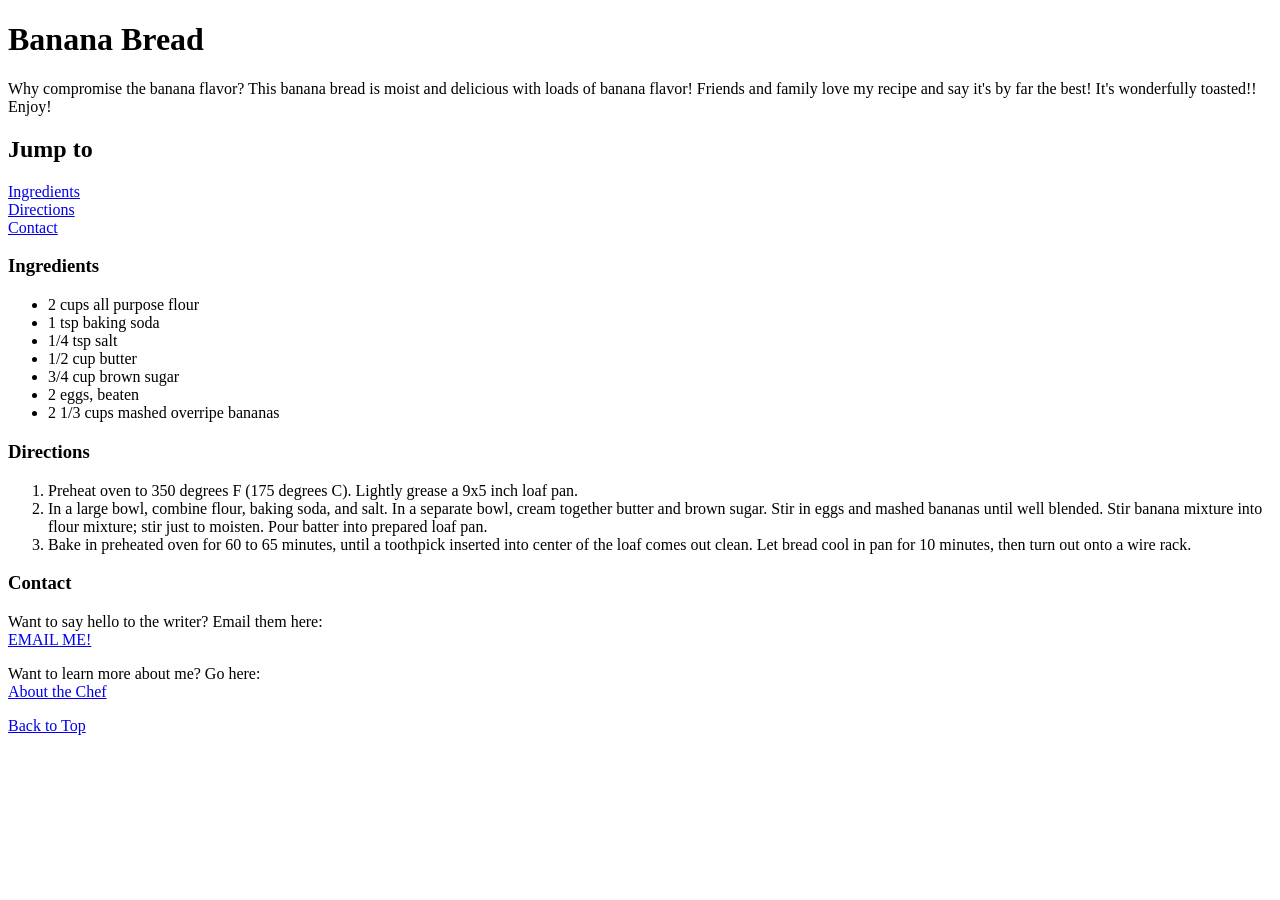
<file: index.html>
<!DOCTYPE html>
<html lang="en">
<head>
    <meta charset="UTF-8">
    <meta name="viewport" content="width=device-width, initial-scale=1.0">
    <title>Banana Bread</title>
</head>
<body>
<h1 id="Top">Banana Bread</h1>
 <p>Why compromise the banana flavor? This banana bread is moist and delicious with loads of banana flavor! Friends and family love my recipe and say it's by far the best! 
    It's wonderfully toasted!! Enjoy!</p>
 <h2>Jump to</h2>   
<a href="#Ingredients">Ingredients</a><br />
<a href="#Directions">Directions</a><br />
<a href="#Contact">Contact</a><br />

 <h3 id="Ingredients">Ingredients</h3>
    <ul>
        <li>2 cups all purpose flour</li>
        <li>1 tsp baking soda</li>
        <li>1/4 tsp salt</li>
        <li>1/2 cup butter</li>
        <li>3/4 cup brown sugar</li>
        <li>2 eggs, beaten</li>
        <li>2 1/3 cups mashed overripe bananas</li>
    </ul>
 <h3 id="Directions">Directions</h3>
 <ol>
        <li>Preheat oven to 350 degrees F (175 degrees C). Lightly grease a 9x5 inch loaf pan.</li>
        <li>In a large bowl, combine flour, baking soda, and salt. In a separate bowl, cream together butter and brown sugar. 
            Stir in eggs and mashed bananas until well blended. Stir banana mixture into flour mixture; stir just to moisten. 
            Pour batter into prepared loaf pan.</li>
        <li>Bake in preheated oven for 60 to 65 minutes, until a toothpick inserted into center of the loaf comes out clean. 
            Let bread cool in pan for 10 minutes, then turn out onto a wire rack.</li>
 </ol>
 <h3 id="Contact">Contact</h3>
 <p>Want to say hello to the writer? Email them here: <br > <a href="mailto:FillInName@mail.com">EMAIL ME!</a><br /></p>
 <p>Want to learn more about me? Go here: 
 <br > <a href="file:///c%3A/Users/lcapi/Desktop/School%20Nonsense/GDES-021A-70869%20Fall%202026/aboutMe.html" target="_blank">About the Chef</a><br /></p>
 
<a href="#Top">Back to Top</a><br />
</body>
</html>
</file>
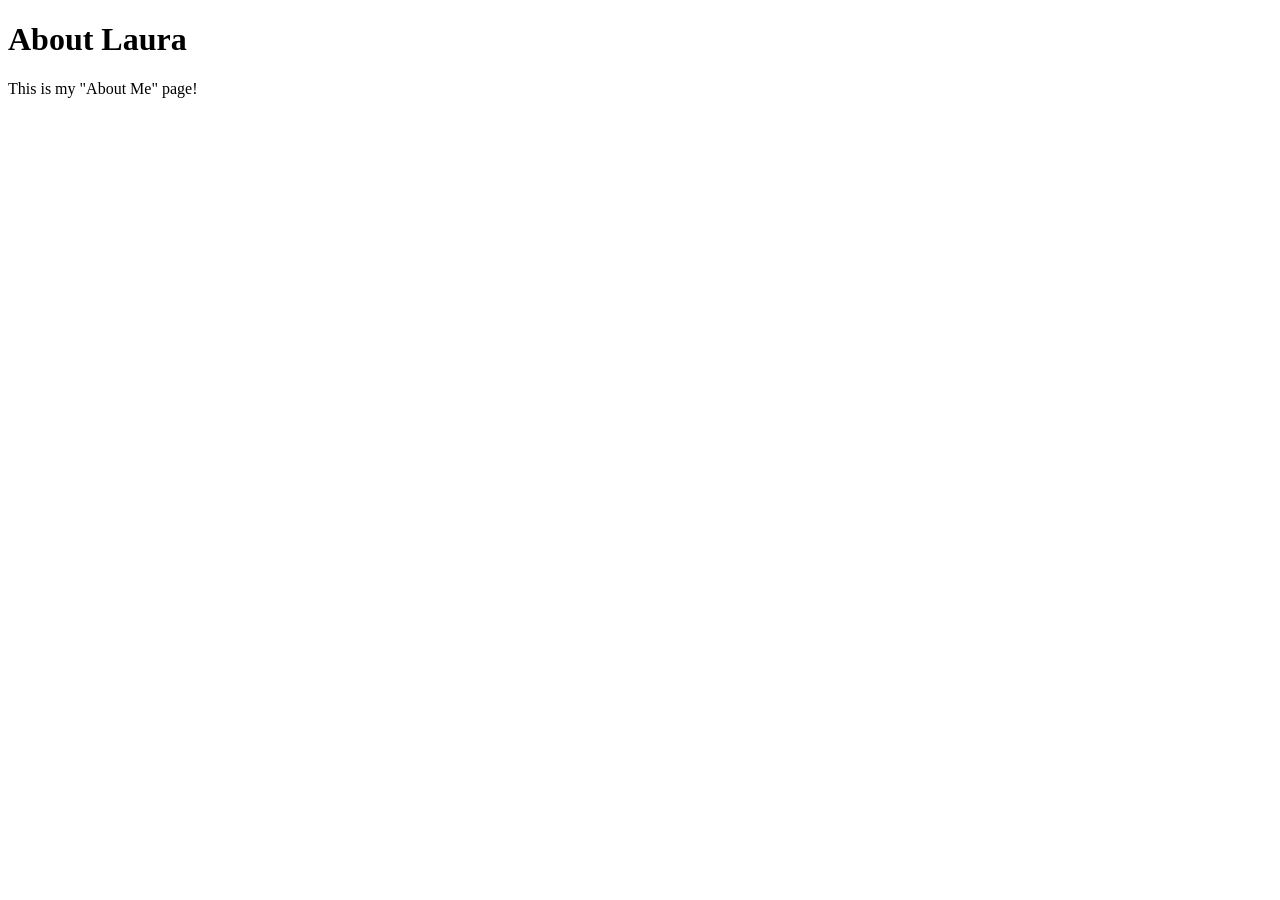
<file: aboutMe.html>
<!DOCTYPE html>
<html lang="en">
<head>
    <meta charset="UTF-8">
    <meta name="viewport" content="width=device-width, initial-scale=1.0">
    <title>About Me</title>
</head>
<h1>About Laura</h1>

<body>

<p>This is my "About Me" page!</p>

</body>
</html>
</file>
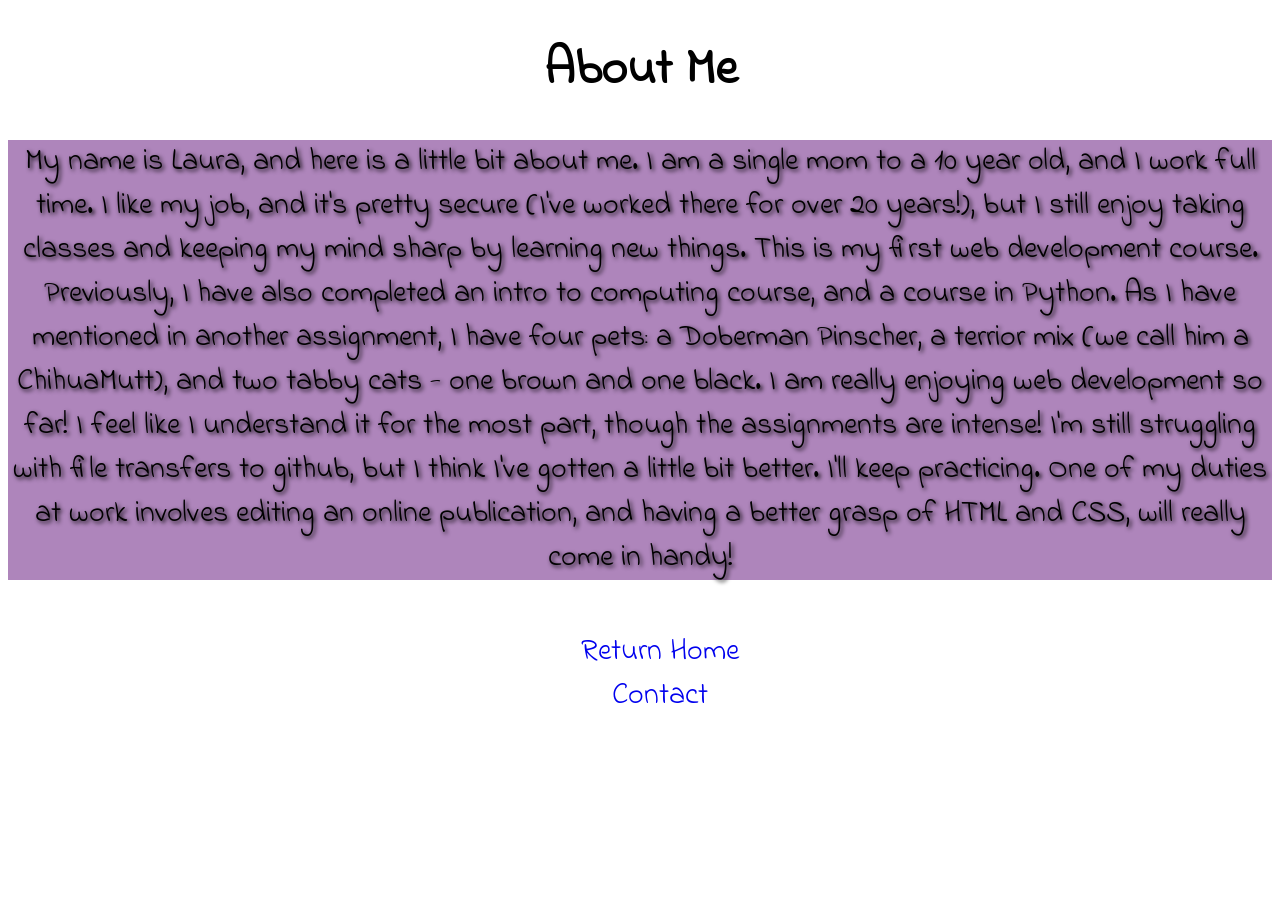
<file: aboutme_Lab+Assignment_Chpt 11+12.html>
<!DOCTYPE html>
<html lang="en">
<head>
    <meta charset="UTF-8">
    <meta name="viewport" content="width=device-width, initial-scale=1.0">
    <title>About Me</title>
    <link href="styles_lab_chapt 11+12.css" type="text/css" rel="stylesheet">
</head>
<body>
 <h1>About Me</h1>
 <p>My name is Laura, and here is a little bit about me. I am a single mom to a 10 year old, and I work full time. I like my job, and it's pretty secure
    (I've worked there for over 20 years!), but I still enjoy taking classes and keeping my mind sharp by learning new things. This is my first web development course.
    Previously, I have also completed an intro to computing course, and a course in Python. As I have mentioned in another assignment, I have four pets: 
    a Doberman Pinscher, a terrior mix (we call him a ChihuaMutt), and two tabby cats - one brown and one black. I am really enjoying web development so far!
    I feel like I understand it for the most part, though the assignments are intense! 
    I'm still struggling with file transfers to github, but I think I've gotten a little bit better. I'll keep practicing. 
    One of my duties at work involves editing an online publication, 
    and having a better grasp of HTML and CSS, will really come in handy! </p>  
<ul> 
    <li><a href="index_Lab+Assignment_Chpt 11+12.html">Return Home</a></li>
    <li><a href="contact_Lab+Assignment_Chpt 11+12.html">Contact</a></li>
</ul> 
</body>
</html>
</file>
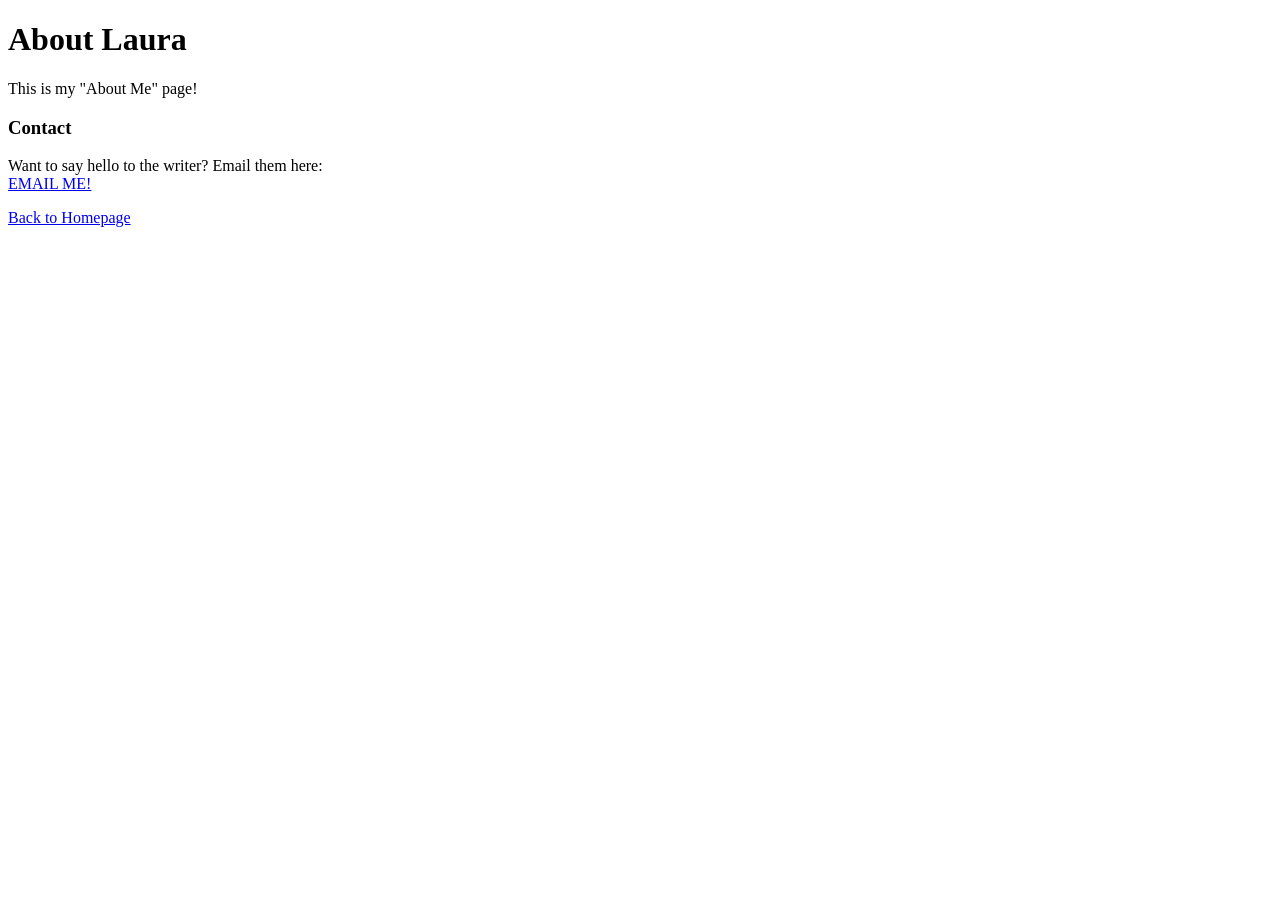
<file: aboutMe_lab_5-6.html>
<!DOCTYPE html>
<html lang="en">
<head>
    <meta charset="UTF-8">
    <meta name="viewport" content="width=device-width, initial-scale=1.0">
    <title>About Me</title>
</head>
<h1>About Laura</h1>

<body>

<p>This is my "About Me" page!</p>

 <h3 id="Contact">Contact</h3>
 <p>Want to say hello to the writer? Email them here: <br > <a href="mailto:emailName@email.com">EMAIL ME!</a><br /></p>

 <a href="index_lab_5-6.html">Back to Homepage</a><br />

</body>
</html>
</file>
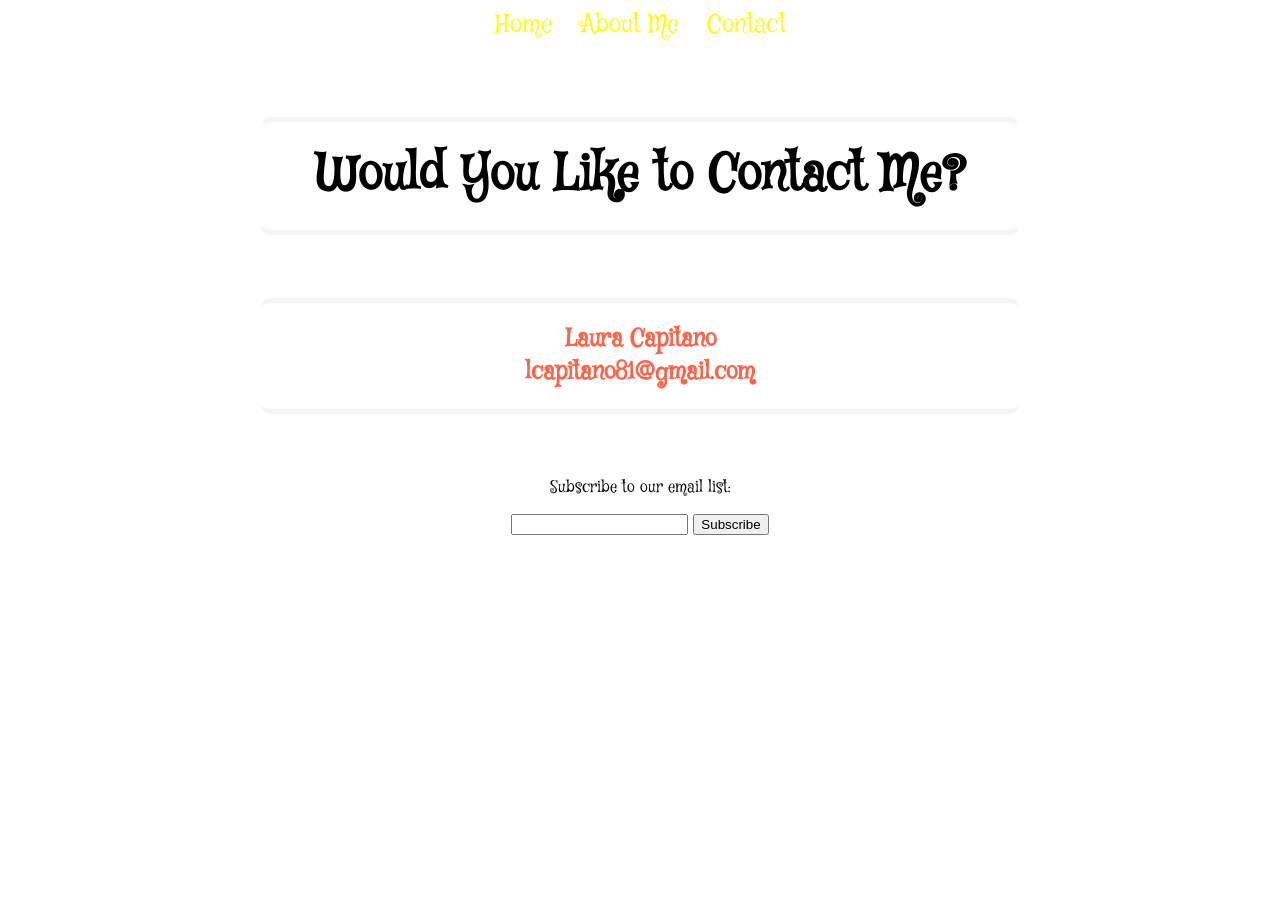
<file: contact_Lab +Assignment_Chpt 13.html>
<!DOCTYPE html>
<html lang="en">
<head>
    <meta charset="UTF-8">
    <meta name="viewport" content="width=device-width, initial-scale=1.0">
    <title>Contact</title>
    <link href="styles_Lab + Assignment_Chpt 13.css" type="text/css" rel="stylesheet">
</head>
<body>

 <nav>
    <li><a href= "index_Lab + Assignment_Chpt 13.html">Home</a></li>
    <li><a href="aboutme_Lab + Assignment_Chpt 13.html">About Me</a></li>
    <li><a href="contact_Lab +Assignment_Chpt 13.html">Contact</a></li>
 </nav>

 <h1>Would You Like to Contact Me?</h1>
 <h2>Laura Capitano 
    <br>lcapitano81@gmail.com</h2>

<form action="http://www.example.com/subscribe.php">
<p>Subscribe to our email list:</p>
<input type="text" name="email" />
<input type="submit" name="subscribe" value="Subscribe" />
</form>
</body>
</html>
</file>
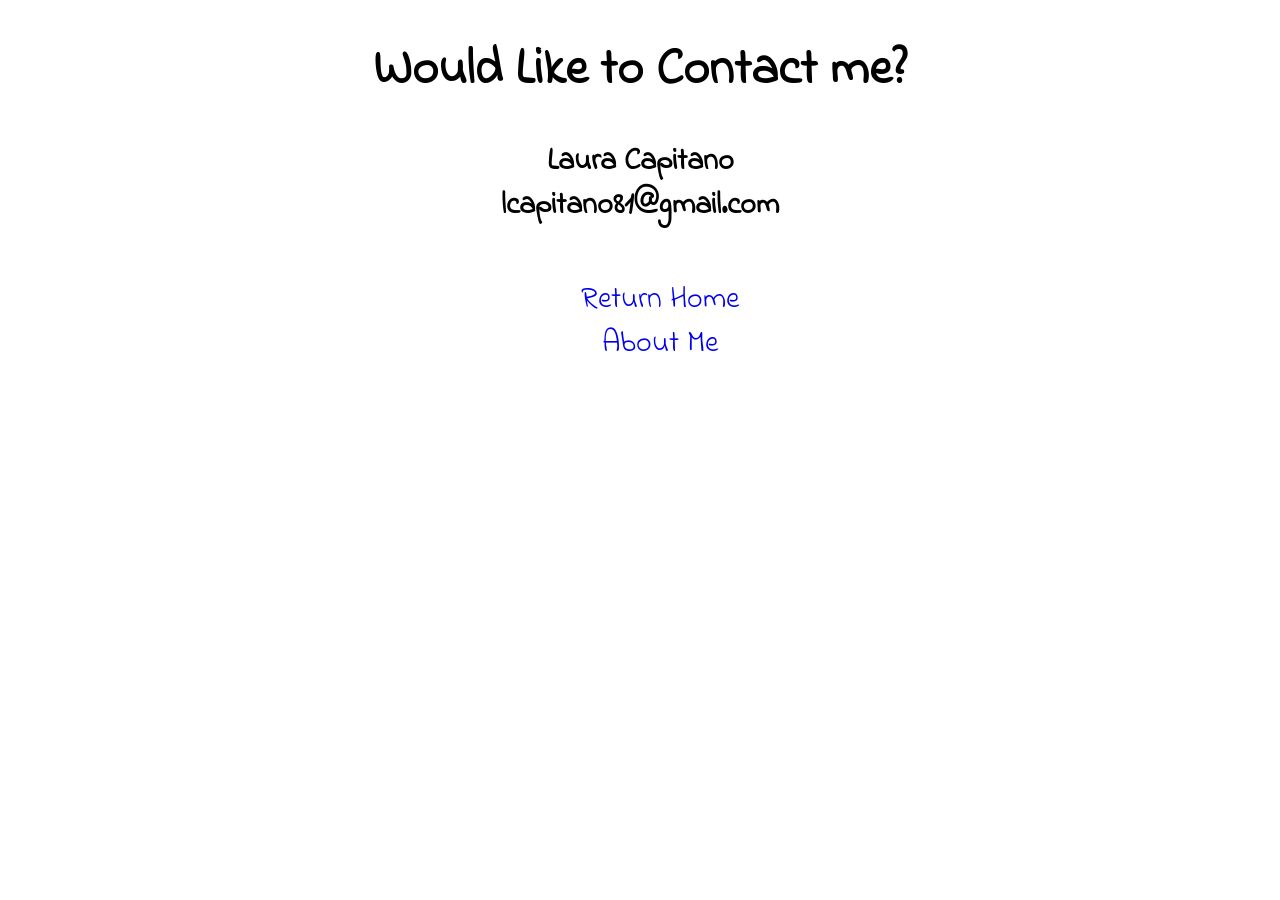
<file: contact_Lab+Assignment_Chpt 11+12.html>
<!DOCTYPE html>
<html lang="en">
<head>
    <meta charset="UTF-8">
    <meta name="viewport" content="width=device-width, initial-scale=1.0">
    <title>Contact</title>
    <link href="styles_lab_chapt 11+12.css" type="text/css" rel="stylesheet">
</head>

<h1>Would Like to Contact me?</h1>
<h2>Laura Capitano 
    <br>lcapitano81@gmail.com</h2>

    <ul> 
    <li><a href="index_Lab+Assignment_Chpt 11+12.html">Return Home</a></li>
    <li><a href="aboutme_Lab+Assignment_Chpt 11+12.html">About Me</a></li>
</ul>
</file>
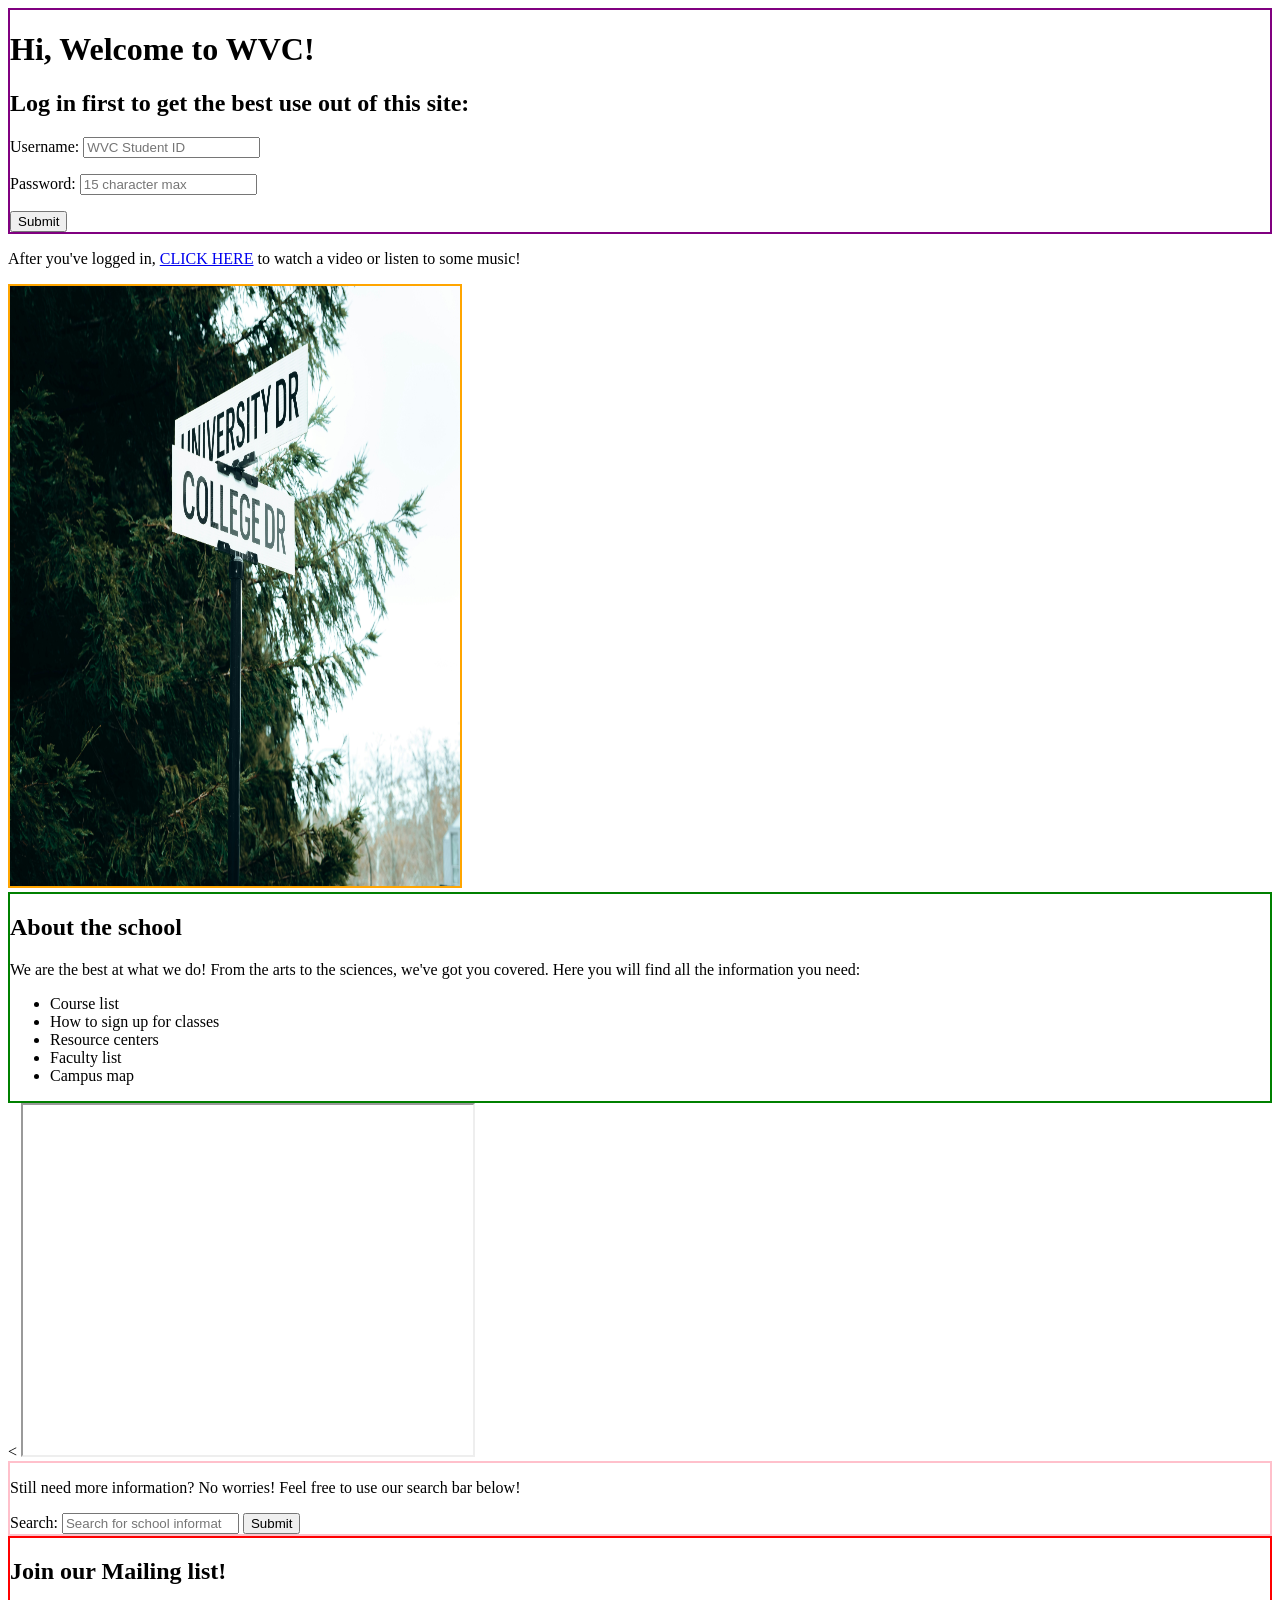
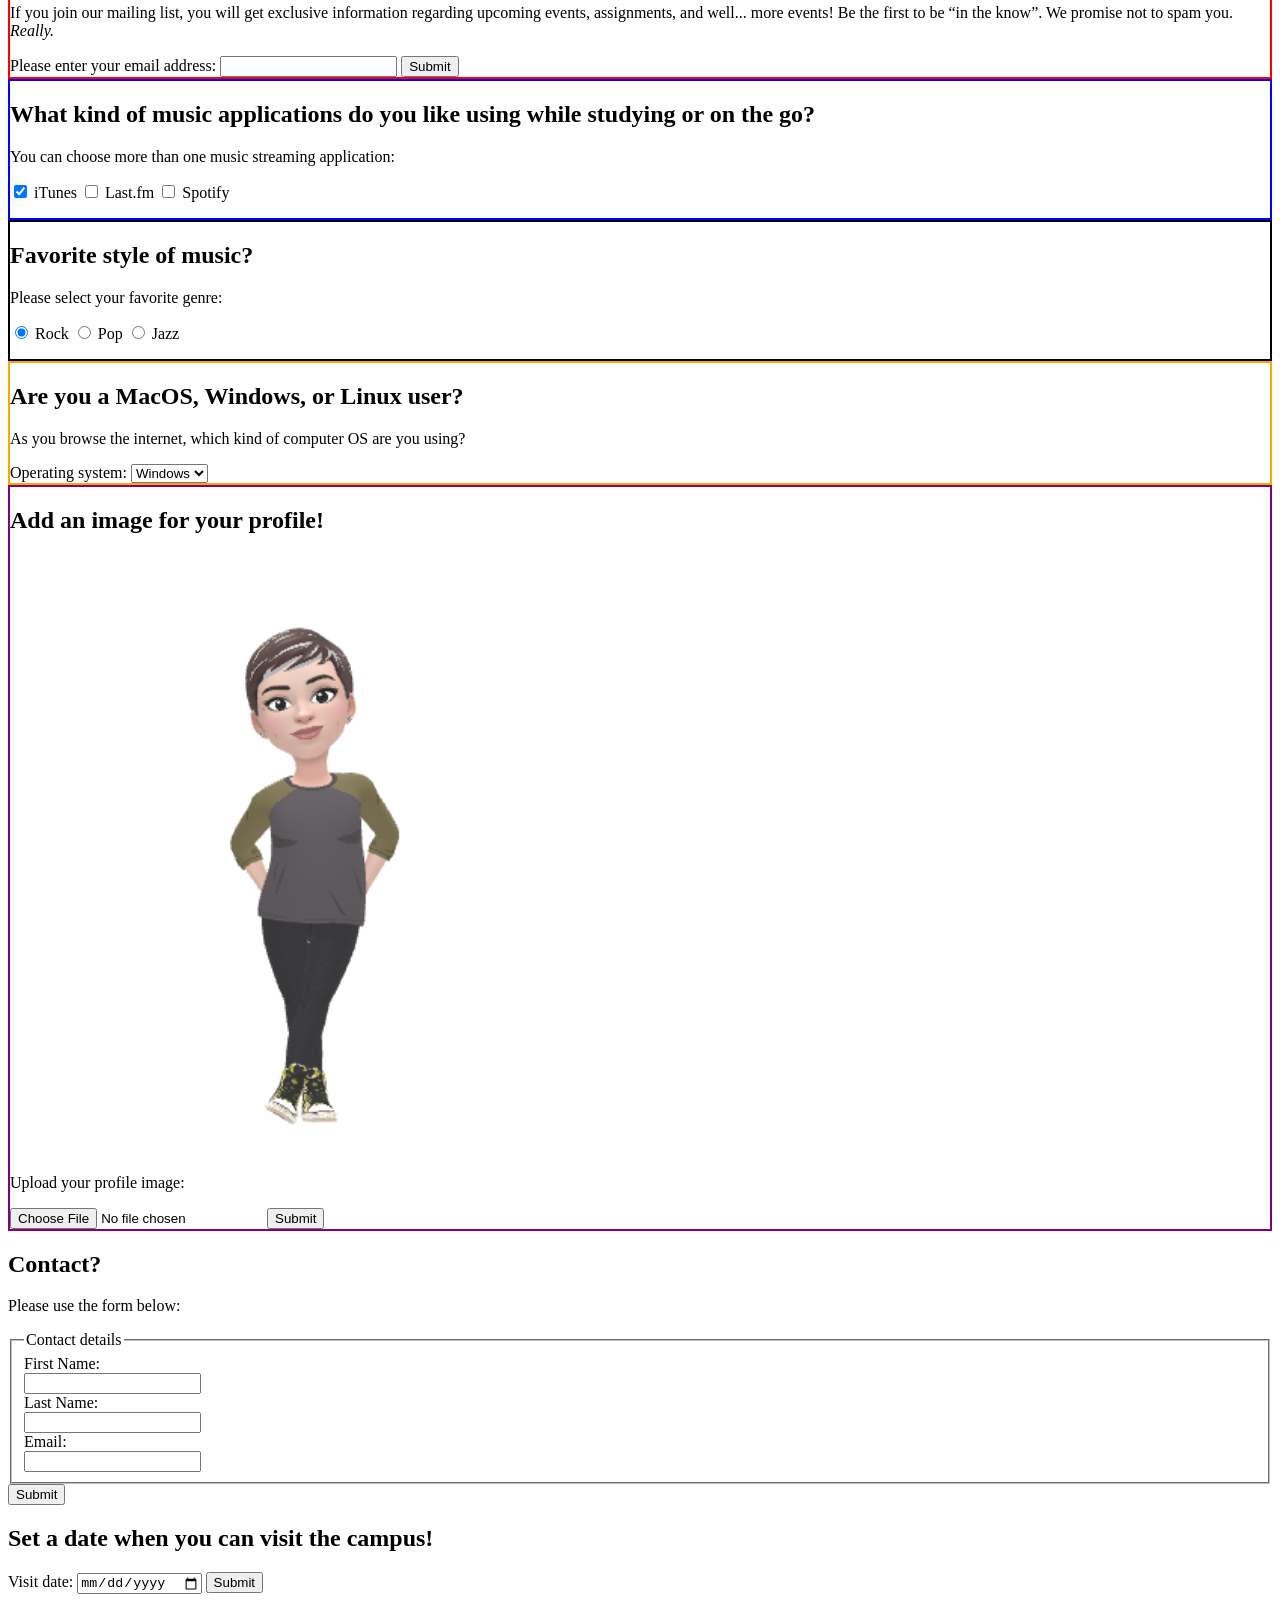
<file: index_Lab + Assignment_Chapter 8 + 9.html>
<!DOCTYPE html>
<html lang="en">
<head>
    <meta charset="UTF-8">
    <meta name="viewport" content="width=device-width, initial-scale=1.0">
    <title>Lab + Assignment Chapters 8 and 9</title>
</head>
<body>
    <div style="border: 2px solid purple;">
        <h1>Hi, Welcome to WVC!</h1>
        <h2>Log in first to get the best use out of this site:</h2>
        <form action="index.html" method="post">
            <p><label for="username">Username:</label>
                <input type="text" id="username" name="username" required maxlength="15" placeholder="WVC Student ID"></p>
            <p><label for="password">Password:</label>
                <input type="password" id="password" name="password" required maxlength="15" placeholder="15 character max"></p>
            <button type="submit">Submit</button>
        </form>
    </div>

    <p>
    After you've logged in, <a href="video.html">CLICK HERE</a>
    to watch a video or listen to some music!
    </p>
</audio>
       
    </p>
    <img src="generic college.jpg" width="450" height="600" alt="College Drive, University Drive" style="border: 2px solid orange;">

    <div style="border: 2px solid green;">
        <h2>About the school</h2>
        <p>We are the best at what we do! From the arts to the sciences, we've got you covered. Here you will find all the information you need:</p>
        <ul>
            <li>Course list</li>
            <li>How to sign up for classes</li>
            <li>Resource centers</li>
            <li>Faculty list</li>
            <li>Campus map</li>
        </ul>
    </div>

    <
    <iframe src="https://www.google.com/maps/embed?pb=!1m18!1m12!1m3!1d3175.250150151413!2d-122.01359842368736!3d37.26549484133254!2m3!1f0!2f0!3f0!3m2!1i1024!2i768!4f13.1!3m3!1m2!1s0x808e4a96742ee933%3A0xdde18e9972ad1dfb!2sWest%20Valley%20College!5e0!3m2!1sen!2sus!4v1791472030661!5m2!1sen!2sus" width="450" height="350" title="West Valley College campus map"></iframe>

    <div style="border: 2px solid pink;">
        <p>Still need more information? No worries! Feel free to use our search bar below!</p>
        <form action="https://www.google.com/search" method="get">
            <label for="search">Search:</label>
            <input type="search" id="search" name="q" placeholder="Search for school information">
            <button type="submit">Submit</button>
        </form>
    </div>

    <div style="border: 2px solid red;">
        <h2>Join our Mailing list!</h2>
        <p>If you join our mailing list, you will get exclusive information regarding upcoming events, assignments, and well... more events! Be the first to be “in the know”. We promise not to spam you. <em>Really.</em></p>
        <form action="index.html" method="post">
            <label for="mailing-email">Please enter your email address:</label>
            <input type="email" id="mailing-email" name="email" required>
            <button type="submit">Submit</button>
        </form>
    </div>

    <div style="border: 2px solid blue;">
        <h2>What kind of music applications do you like using while studying or on the go?</h2>
        <p>You can choose more than one music streaming application:</p>
        <form action="index.html" method="get">
            <p>
                <label><input type="checkbox" name="service" value="itunes" checked> iTunes</label>
                <label><input type="checkbox" name="service" value="lastfm"> Last.fm</label>
                <label><input type="checkbox" name="service" value="spotify"> Spotify</label>
            </p>
        </form>
    </div>

    <div style="border: 2px solid black;">
        <h2>Favorite style of music?</h2>
        <form action="index.html" method="get">
            <p>Please select your favorite genre:</p>
            <p>
                <label><input type="radio" name="genre" value="rock" checked> Rock</label>
                <label><input type="radio" name="genre" value="pop"> Pop</label>
                <label><input type="radio" name="genre" value="jazz"> Jazz</label>
            </p>
        </form>
    </div>

    <div style="border: 2px solid orange;">
        <h2>Are you a MacOS, Windows, or Linux user?</h2>
        <p>As you browse the internet, which kind of computer OS are you using?</p>
        <form action="index.html" method="get">
            <label for="os">Operating system:</label>
            <select id="os" name="os">
                <option value="windows">Windows</option>
                <option value="macos">MacOS</option>
                <option value="linux">Linux</option>
            </select>
        </form>
    </div>

    <div style="border: 2px solid purple;">
        <h2>Add an image for your profile!</h2>
        <img src="Me.png" width="600" height="600" alt="Pic of Laura">
        <form action="index.html" method="post" enctype="multipart/form-data">
            <p><label for="profile-image">Upload your profile image:</label></p>
            <input type="file" id="profile-image" name="profile_image" accept="image/*">
            <button type="submit">Submit</button>
        </form>
    </div>

    <h2>Contact?</h2>
    <p>Please use the form below:</p>
    <form action="index.html" method="post">
        <fieldset>
            <legend>Contact details</legend>
            <label for="first-name">First Name:</label><br>
            <input type="text" id="first-name" name="first_name"><br>
            <label for="last-name">Last Name:</label><br>
            <input type="text" id="last-name" name="last_name"><br>
            <label for="contact-email">Email:</label><br>
            <input type="email" id="contact-email" name="email">
        </fieldset>
        <button type="submit">Submit</button>
    </form>

    <h2>Set a date when you can visit the campus!</h2>
    <form action="index.html" method="post">
        <label for="visit-date">Visit date:</label>
        <input type="date" id="visit-date" name="visit_date">
        <button type="submit">Submit</button>
    </form>
</body>
</html>
</file>
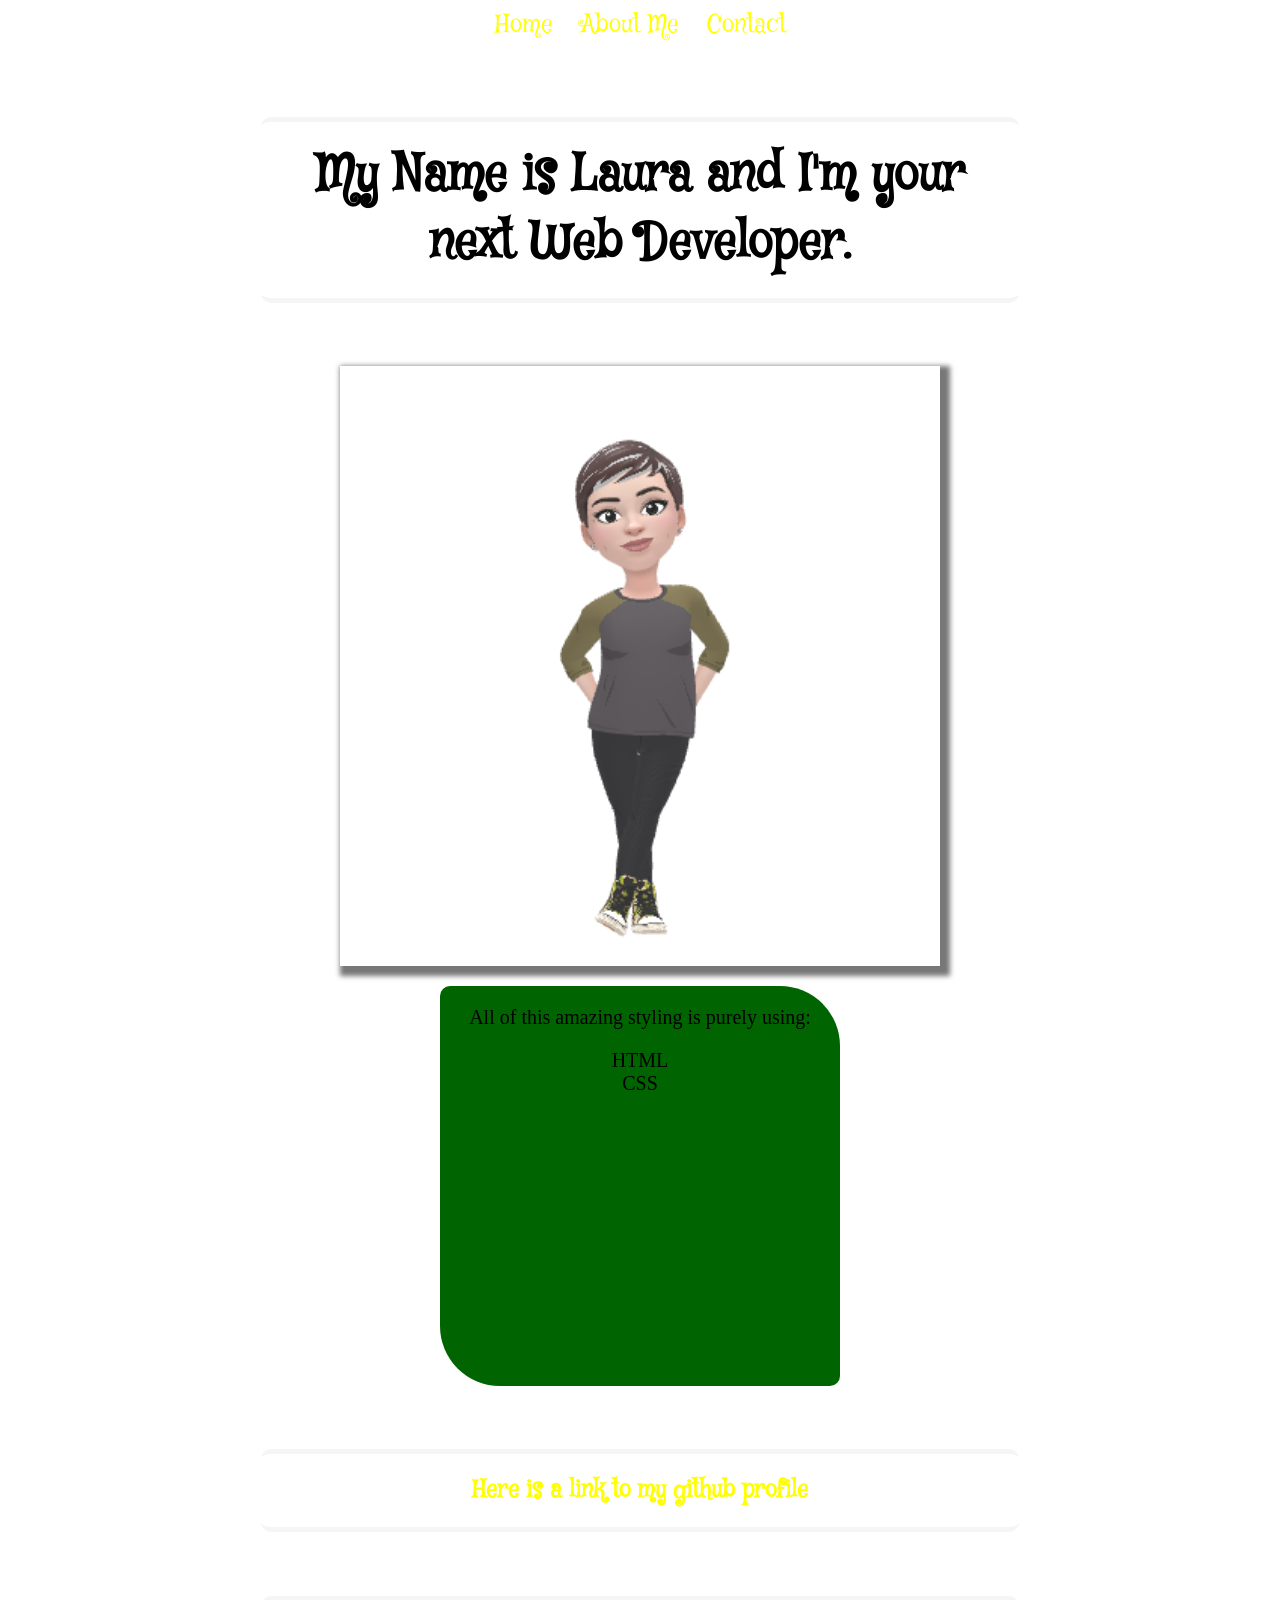
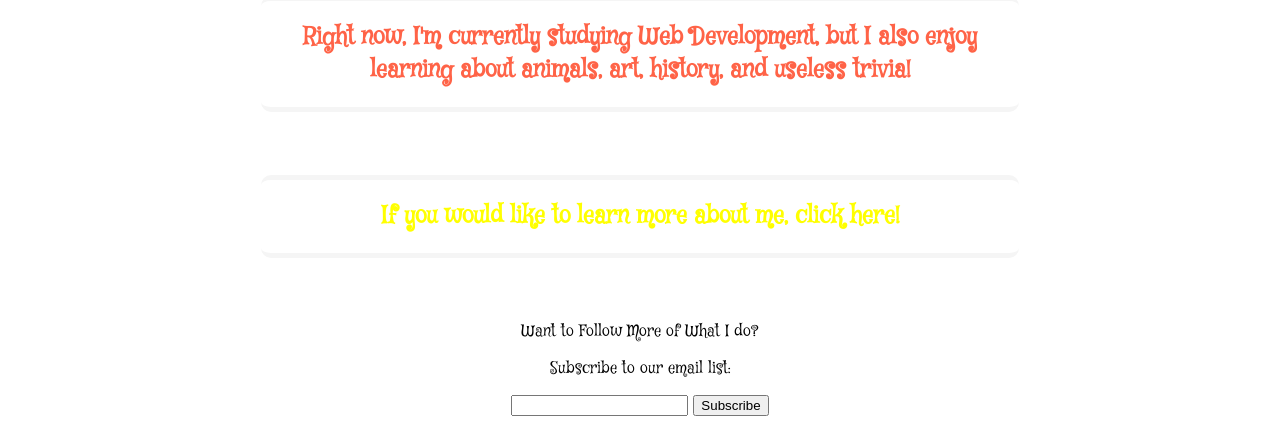
<file: index_Lab + Assignment_Chpt 13.html>
<!DOCTYPE html>
<html lang="en">
<head>
    <meta charset="UTF-8">
    <meta name="viewport" content="width=device-width, initial-scale=1.0">
    <title>Home Page</title>
    <link href="styles_Lab + Assignment_Chpt 13.css" type="text/css" rel="stylesheet">
</head>
<body>
 <nav>
    <li><a href= "index_Lab + Assignment_Chpt 13.html">Home</a></li>
    <li><a href="aboutme_Lab + Assignment_Chpt 13.html">About Me</a></li>
    <li><a href="contact_Lab +Assignment_Chpt 13.html">Contact</a></li>
 </nav>
 <h1>My Name is Laura and I'm your next Web Developer. </h1>
<img src="Me.png" alt="Pic of Laura" class="centerImage">

<div class="styling-box">
    All of this amazing styling is purely using:
    <ul class="styling-list">
        <li>HTML</li>
        <li>CSS</li>
    </ul>
</div>

<h2><a href="https://github.com/lcap81">Here is a link to my github profile</a></h2>
<h2>Right now, I'm currently studying Web Development, but I also enjoy learning about animals, art, history, and useless trivia! </h2>
<h2><a href="aboutme_Lab + Assignment_Chpt 13.html">If you would like to learn more about me, click here!</a></h2> 

<p>Want to Follow More of What I do?</p>
<form action="http://www.example.com/subscribe.php">
<p>Subscribe to our email list:</p>
<input type="text" name="email" />
<input type="submit" name="subscribe" value="Subscribe" />
</form>
</body>
</html>
</file>
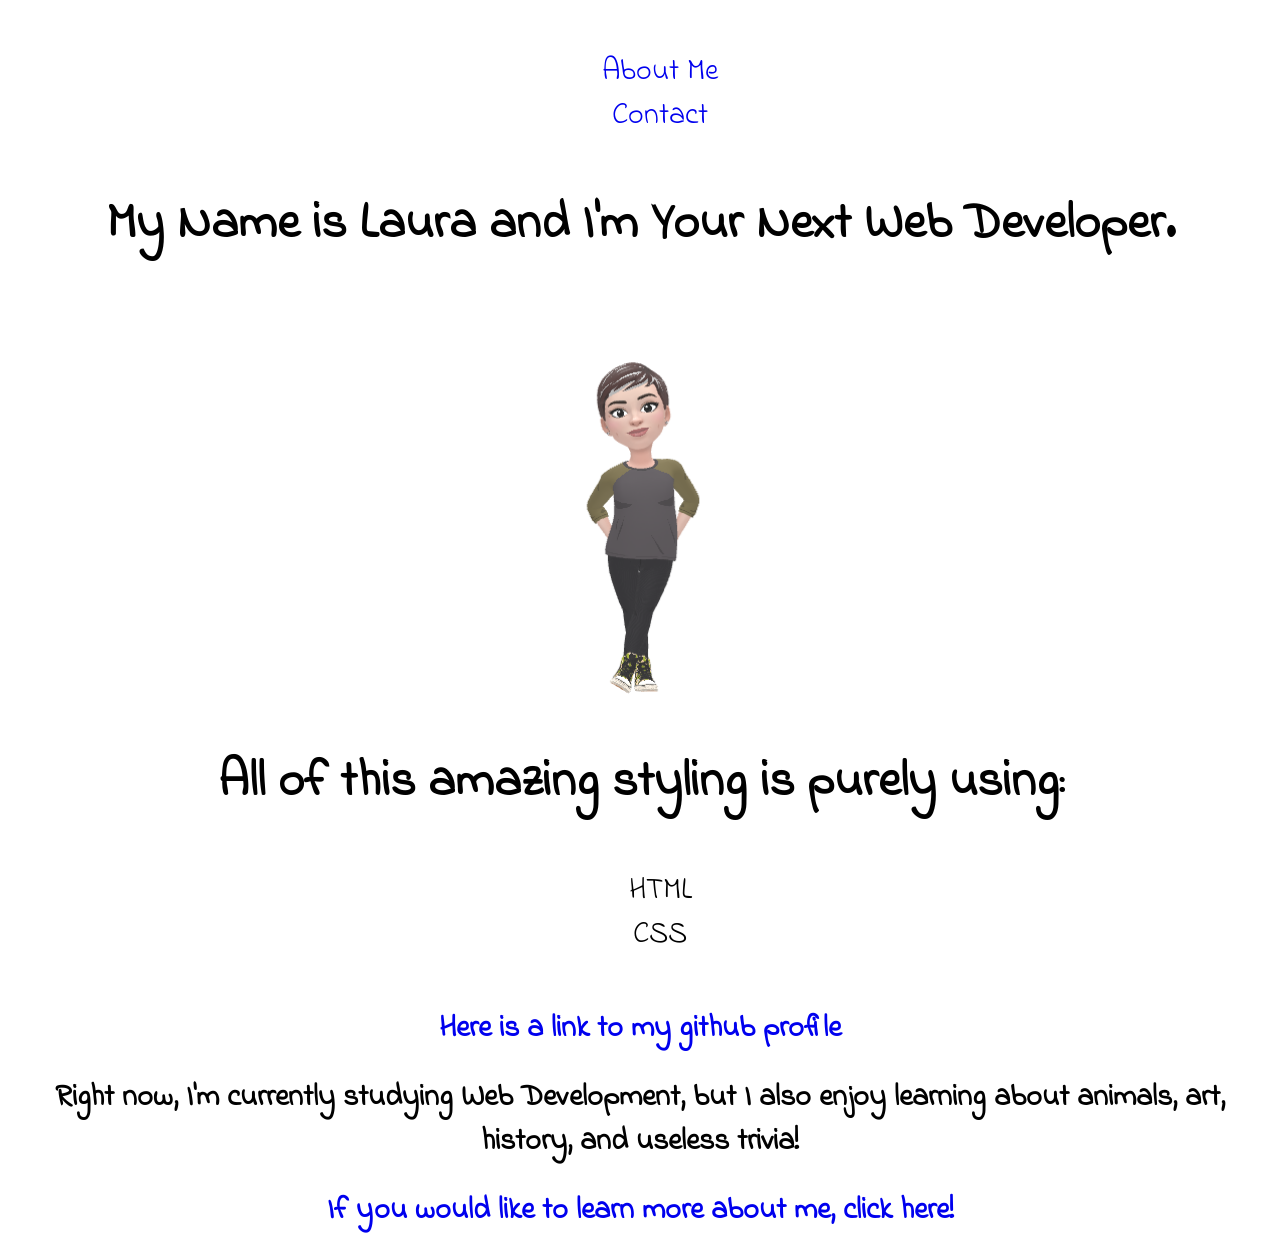
<file: index_Lab+Assignment_Chpt 11+12.html>
<!DOCTYPE html>
<html lang="en">
<head>
    <meta charset="UTF-8">
    <meta name="viewport" content="width=device-width, initial-scale=1.0">
    <title>Home Page</title>
    <link href="styles_lab_chapt 11+12.css" type="text/css" rel="stylesheet">
</head>
<body>
 
 <ul> 
    <li><a href="aboutme_Lab+Assignment_Chpt 11+12.html">About Me</a></li>
    <li><a href="contact_Lab+Assignment_Chpt 11+12.html">Contact</a></li>
</ul>
<h1>My Name is Laura and I'm Your Next Web Developer.</h1>
<br />
<img src="Me.png" width="400" height="400" alt="Pic of Laura" class="centerImage">
<h1>All of this amazing styling is purely using:</h1>
<ul>
    <li>HTML</li>
    <li>CSS</li>
</ul>
<h2><a href="https://github.com/lcap81">Here is a link to my github profile</a></h2>

<h2>Right now, I'm currently studying Web Development, but I also enjoy learning about animals, art, history, and useless trivia! </h2>
<h2><a href="aboutme_Lab+Assignment_Chpt 11+12.html">If you would like to learn more about me, click here!</a></h2> 

</html>
</file>
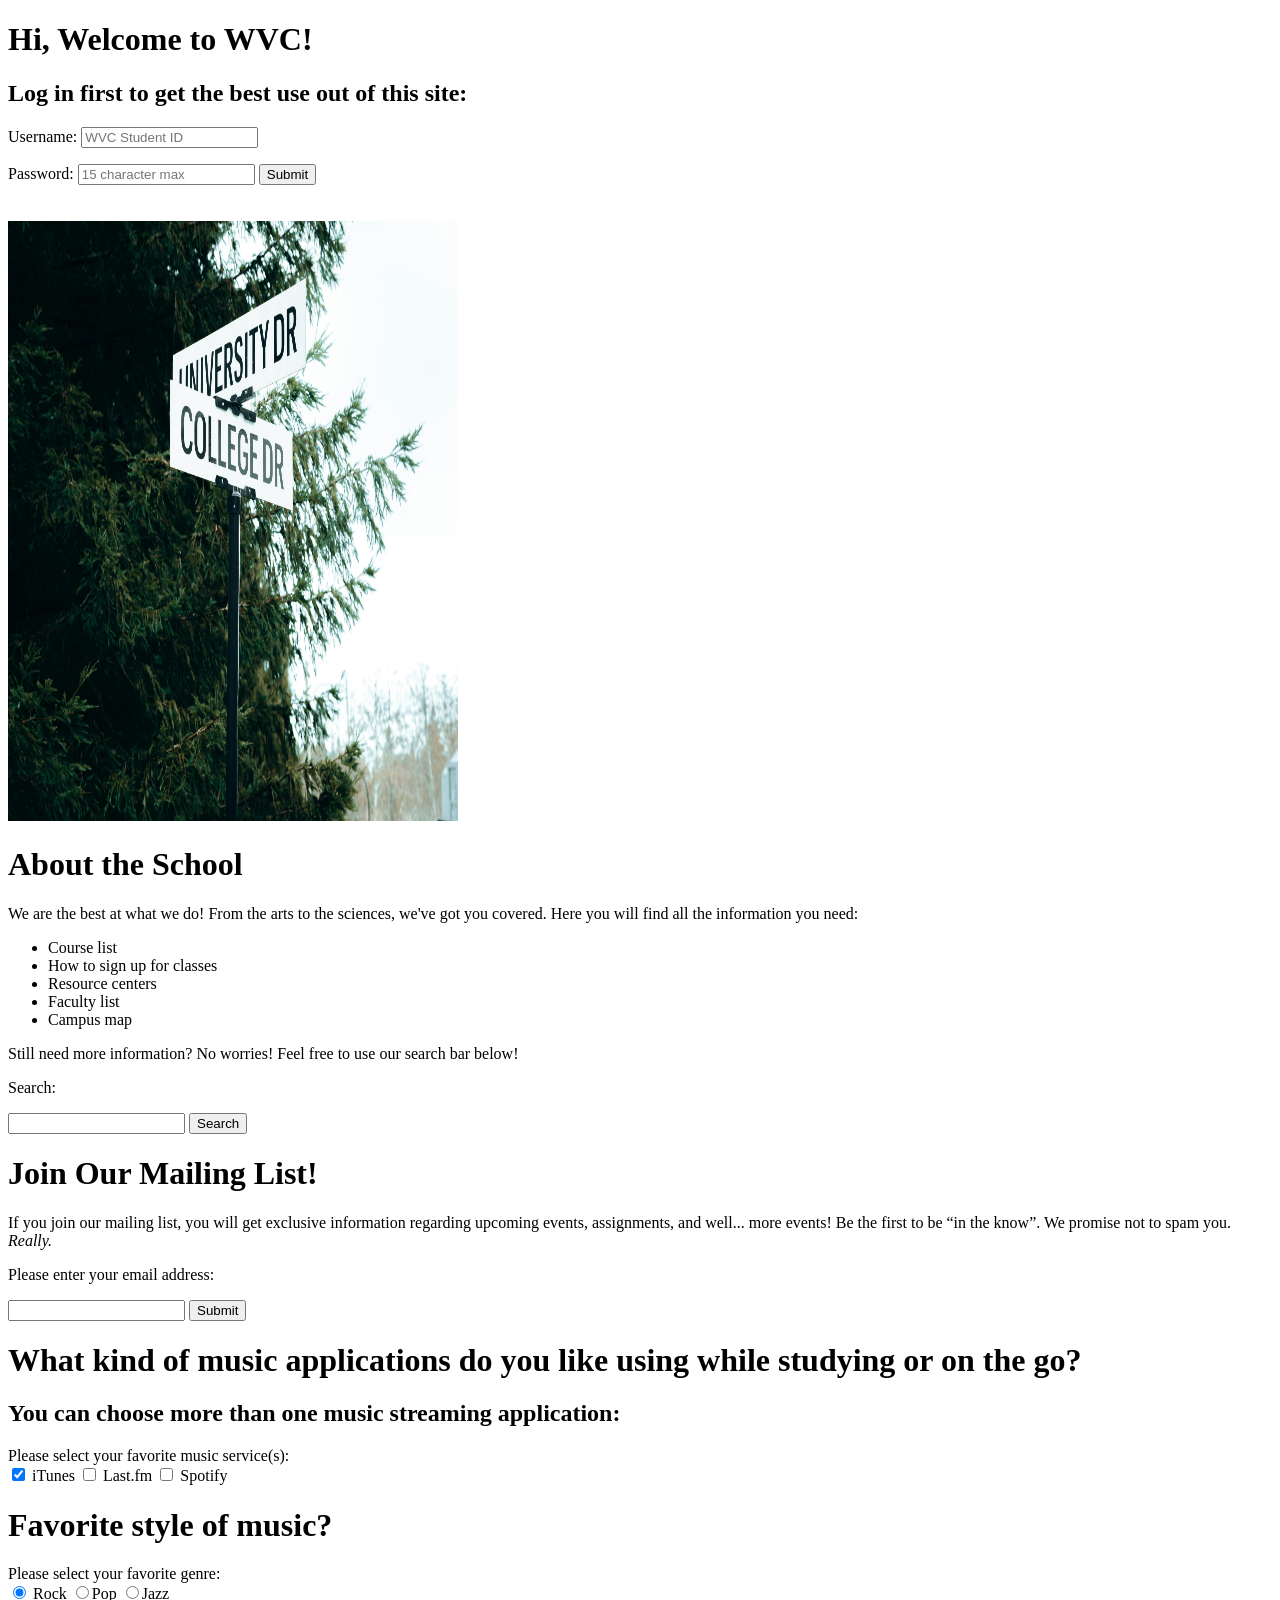
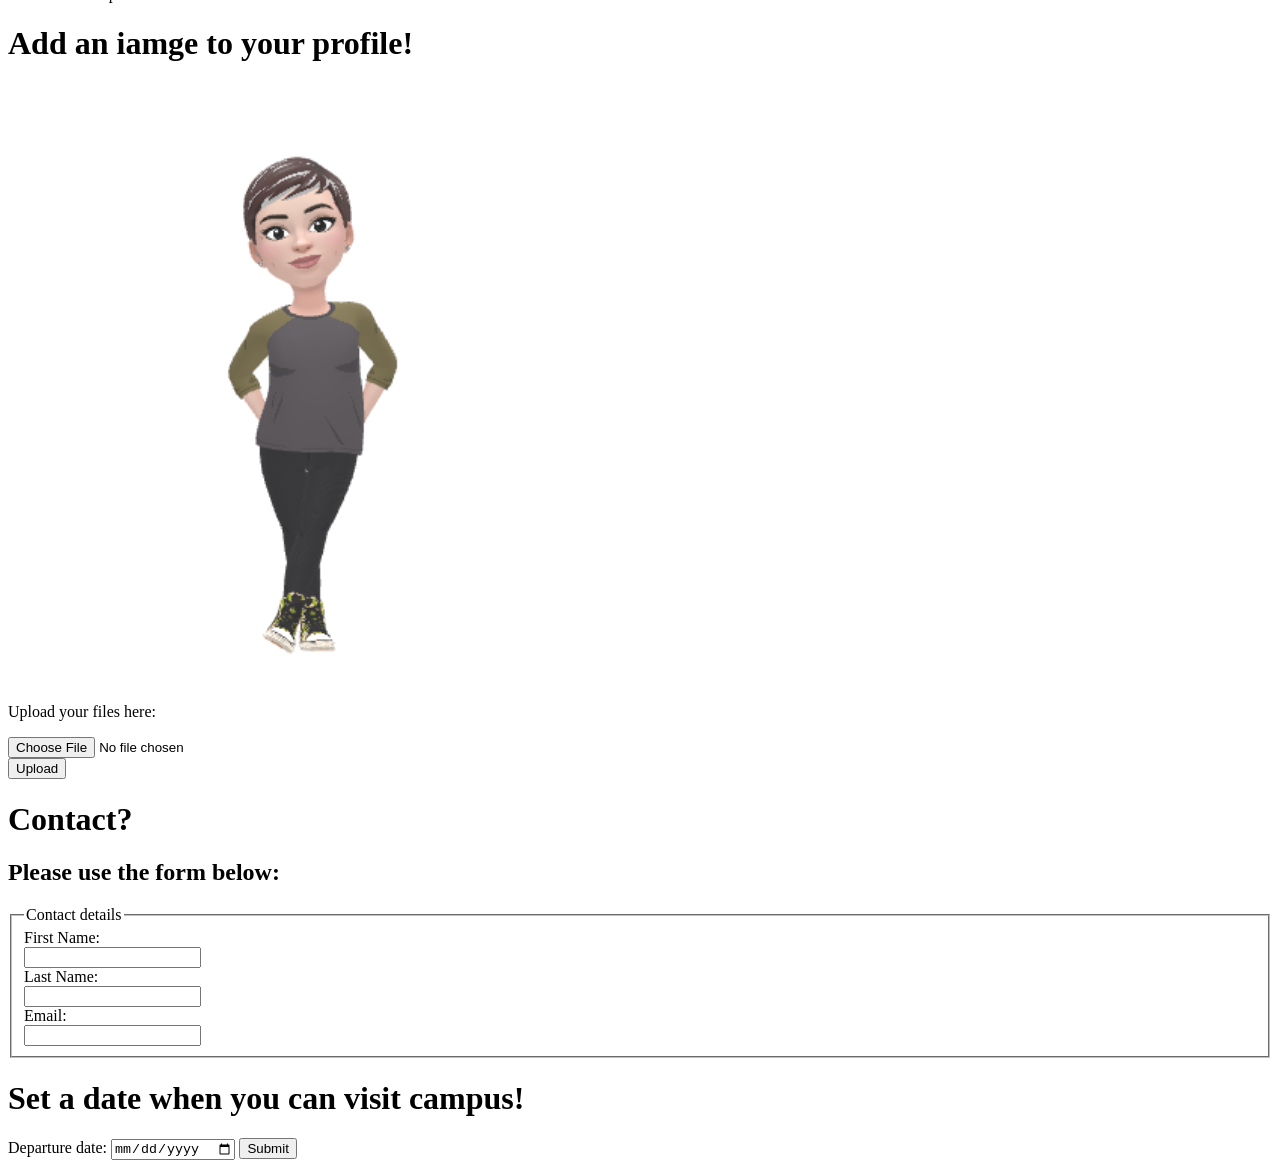
<file: index_Lab+Assignment_Chpt 7.html>
<!DOCTYPE html>
<html lang="en">
<head>
    <meta charset="UTF-8">
    <meta name="viewport" content="width=device-width, initial-scale=1.0">
    <title>Lab + Assignment Chapter 7</title>
</head>
<body>
 <h1>Hi, Welcome to WVC!</h1>
    <h2>Log in first to get the best use out of this site:</h2>
            <form action="http://www.example.com/login.php">
            <p>Username:
            <input type="text" name="username" required=required maxlength="15" placeholder="WVC Student ID">
            </p>
            <p>Password:
            <input type="password" name="password" required="required" maxlength="15" placeholder="15 character max">
            <button>Submit</button>
            <br />
            <br />
            <br />
            <img src="generic college.jpg" width="450" height="600" alt="College Drive_University Drive">
            </form>  

    <h1>About the School</h1>
        <p>We are the best at what we do! From the arts to the sciences, we've got you covered. Here you will find all the information you need:

        <ul> 
            <li>Course list<br />
            <li>How to sign up for classes<br />
            <li>Resource centers<br />
            <li>Faculty list<br />
            <li>Campus map<br />            
        </ul>
           Still need more information? No worries! Feel free to use our search bar below!</p>
                <form action="http://www.example.org/search.php">
                <p>Search:</p>
                <input type="search" name="search" />
                <input type="submit" value="Search" />
                </form>
    <h1>Join Our Mailing List!</h1>
        <p>If you join our mailing list, you will get exclusive information regarding upcoming events, assignments, and well... more events! 
           Be the first to be “in the know”.  We promise not to spam you. <em>Really.</em></p>
                <form action="http://www.example.org/subscribe.php">
                <p>Please enter your email address:</p>
                <input type="email" name="email" />
                <input type="submit" value="Submit" />
                </form>
    <h1>What kind of music applications do you like using while studying or on the go?</h1> 
    <h2>You can choose more than one music streaming application:</h2>
                <form action="http://www.example.com/profile.php">
                <p>Please select your favorite music service(s):
                <br />
                <input type="checkbox" name="service" value="itunes" checked="checked" /> iTunes
                <input type="checkbox" name="service" value="lastfm" /> Last.fm
                <input type="checkbox" name="service" value="spotify" /> Spotify
        </p>
                </form>
    <h1>Favorite style of music?</h1>
                <form action="http://www.example.com/profile.php">
                <p>Please select your favorite genre:
                <br />
                <input type="radio" name="genre" value="rock" checked="checked" /> Rock
                <input type="radio" name="genre" value="pop" />Pop
                <input type="radio" name="genre" value="jazz" />Jazz
        </p>
                </form>
    <h1>Add an iamge to your profile!</h1>
                <img src="Me.png" width="600" height="600" alt="Pic of Laura">
                <form action="http://www.example.com/upload.php" method="post">
                <p>Upload your files here:</p>
                <input type="file" name="user-uploads" /><br />
                <input type="submit" value="Upload" />
                </form>
    <h1>Contact?</h1>
    <h2>Please use the form below:</h2>
                <fieldset>
                <legend>Contact details</legend>
                <label>First Name:<br />
                <input type="text" name="first name" /></label><br />
                <label>Last Name:<br />
                <input type="text" name="last name" /></label><br />
                <label>Email:<br />
                <input type="text" name="email" /></label>
                </fieldset>
    <h1>Set a date when you can visit campus!</h1>
                <form action="http://www.example.com/bookings/" method="post">
                <label for="username">Departure date:</label>
                <input type="date" name="depart" />
                <input type="submit" value="Submit" />
                </form>   


</body>
</html>
</file>
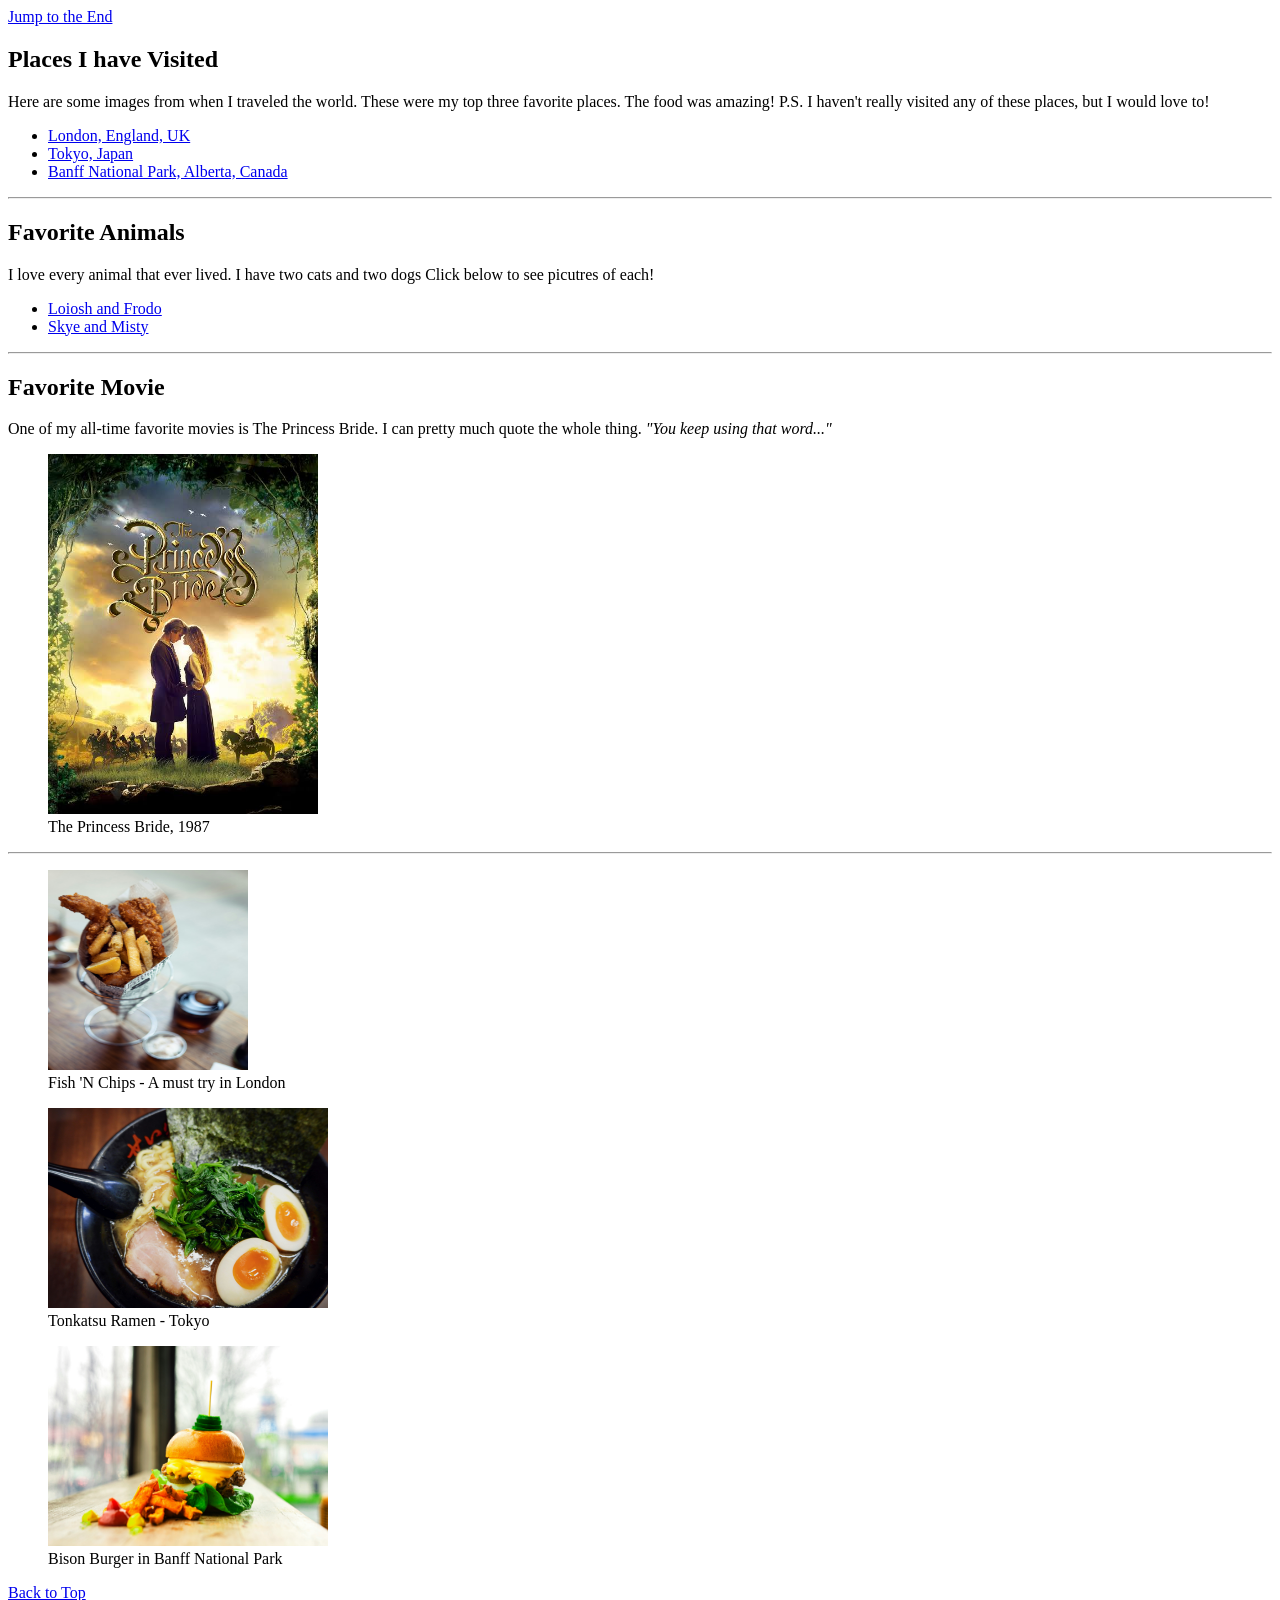
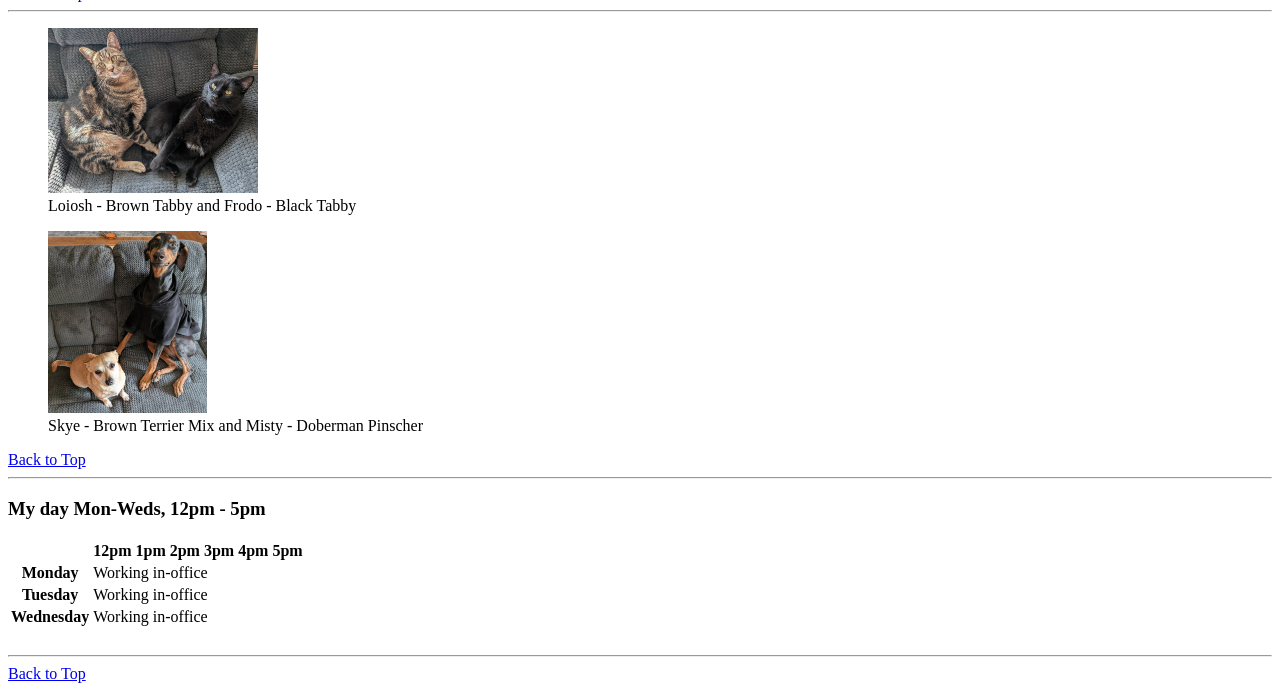
<file: index_lab_5-6.html>
<!DOCTYPE html>
<html lang="en">
<head>
    <meta charset="UTF-8">
    <meta name="viewport" content="width=device-width, initial-scale=1.0">
    <title>Lab + Assignment Chapter 5+6 Index</title>
</head>
<body>
  <a href="#Bottom">Jump to the End</a><br />

<h2 id="Top"> Places I have Visited</h2>

  <p>Here are some images from when I traveled the world. These were my top three favorite places. The food was amazing! 
   P.S. I haven't really visited any of these places, but I would love to!</p>
  <ul> 
    <li><a href="#London">London, England, UK</a><br />
    <li><a href="#Tokyo">Tokyo, Japan</a><br />
    <li><a href="#Banff">Banff National Park, Alberta, Canada</a><br />
  </ul>

  <hr />

<h2>Favorite Animals</h2>
 
  <p>I love every animal that ever lived. I have two cats and two dogs Click below to see picutres of each!</p>
  <ul> 
    <li><a href="#FandL">Loiosh and Frodo</a><br />
    <li><a href="#SkyeandMisty">Skye and Misty</a><br />
  </ul>

  <hr />

<h2>Favorite Movie</h2>
 
  <p>One of my all-time favorite movies is The Princess Bride. I can pretty much quote the whole thing. <em>"You keep using that word..."</em></p>
   
 <figure>
    <a href="aboutMe_lab_5-6.html" target="_blank">
        <img src="theprincessbride.jpg" width="270" height="360" alt="The Princess Bride">
    </a>
    <br>
    <figcaption>The Princess Bride, 1987</figcaption>
</figure>
  <hr />
  
  <figure>
  <img id="London" src="fishnchips.jpg" width="200" height="200" alt="Fish and Chips, London, England, UK"/> 
  <br >
  <figcaption>Fish 'N Chips - A must try in London</figcaption>
  </figure>
  
  <figure>
  <img id="Tokyo" src="ramen.jpg" width="280" height="200" alt="Ramen, Tokyo, Japan"/>
  <br>
  <figcaption>Tonkatsu Ramen - Tokyo</figcaption>
  </figure>

  <figure>
  <img id="Banff" src="bisonburger.jpg" width="280" height="200" alt="Bison Burger, Banff National Park, Alberta, Canada"/>
  <br>
  <figcaption>Bison Burger in Banff National Park</figcaption>
  </figure>
<a href="#Top">Back to Top</a><br />
   <hr />

   <figure>
  <img id="FandL" src="loioshandfrodo.jpg" width="210" height="165" alt="Cats Frodo and Loiosh"/> 
  <br >
  <figcaption>Loiosh - Brown Tabby and Frodo - Black Tabby</figcaption>
  </figure>
  
  <figure>
  <img id="SkyeandMisty" src="mistyandskye.jpg" width="159" height="182" alt="Dogs, Skye and Misty"/>
  <br>
  <figcaption>Skye - Brown Terrier Mix and Misty - Doberman Pinscher</figcaption>
  </figure>
   <a href="#Top">Back to Top</a><br />
  <hr />

  
  
<h3 id="Bottom">My day Mon-Weds, 12pm - 5pm</h3>
  <table>
    <tr>
        <th></th>
        <th>12pm</th>
        <th>1pm</th>
        <th>2pm</th>
        <th>3pm</th>
        <th>4pm</th>
        <th>5pm</th>
    </tr>
    <tr>
      <th>Monday</th>
      <td colspan="6">Working in-office</td>
    </tr>
    <tr>
     <th>Tuesday</th>
      <td colspan="6">Working in-office</td>
    </tr>
    <tr>
     <th>Wednesday</th>
      <td colspan="6">Working in-office</td>
    </tr>
  </table>
  <br >
  <hr />

 <a href="#Top">Back to Top</a><br />
   
</body>
</html>
</file>
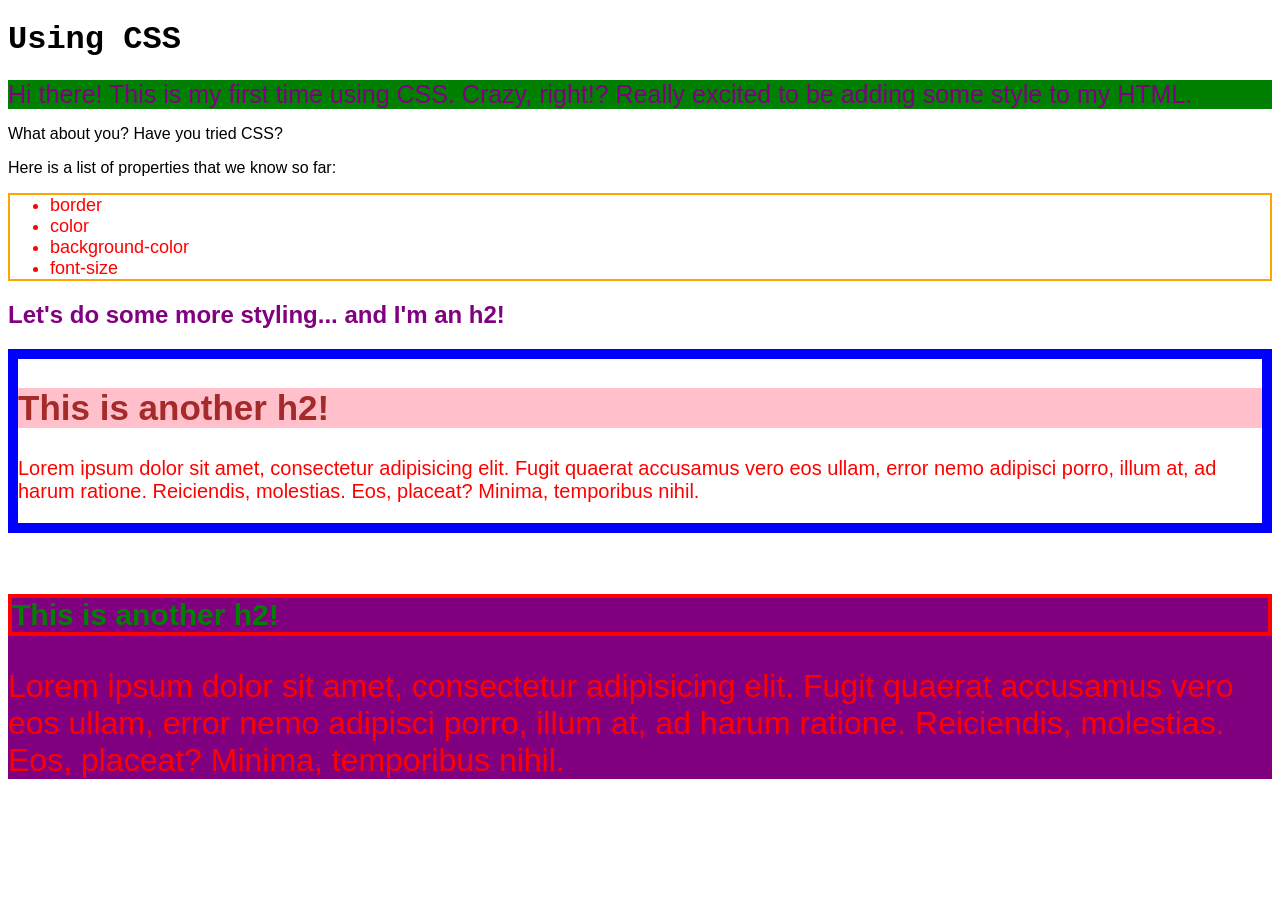
<file: index_lab_chpt10.html>
<!DOCTYPE html>
<html lang="en">
<head>
    <meta charset="UTF-8">
    <title>Lab + Assignmeent Chapter 10</title>
    <link href="styles_lab_chpt10.css" type="text/css" rel="stylesheet">
</head>
<body>

<h1>Using CSS</h1>

<div class="firstParagraph">
    Hi there! This is my first time using CSS.
    Crazy, right!? Really excited to be adding
    some style to my HTML.
</div>

<p>What about you? Have you tried CSS?</p>

<p>Here is a list of properties that we know so far:</p>

<ul>
    <li>border</li>
    <li>color</li>
    <li>background-color</li>
    <li>font-size</li>
</ul>

<h2 style="color: purple !important;">
    Let's do some more styling... and I'm an h2!
</h2>

<div class="blueBox">

    <h2 class="headerTwo">This is another h2!</h2>

    <p class="lorem1">
        Lorem ipsum dolor sit amet, consectetur
        adipisicing elit. Fugit quaerat accusamus
        vero eos ullam, error nemo adipisci porro,
        illum at, ad harum ratione. Reiciendis,
        molestias. Eos, placeat? Minima,
        temporibus nihil.
    </p>

</div>

<br><br>

<div class="purpleBox">

    <h2 id="specialHeader">This is another h2!</h2>

    <p class="lorem2">
        Lorem ipsum dolor sit amet, consectetur
        adipisicing elit. Fugit quaerat accusamus
        vero eos ullam, error nemo adipisci porro,
        illum at, ad harum ratione. Reiciendis,
        molestias. Eos, placeat? Minima,
        temporibus nihil.
    </p>

</div>

</body>
</html>
</file>
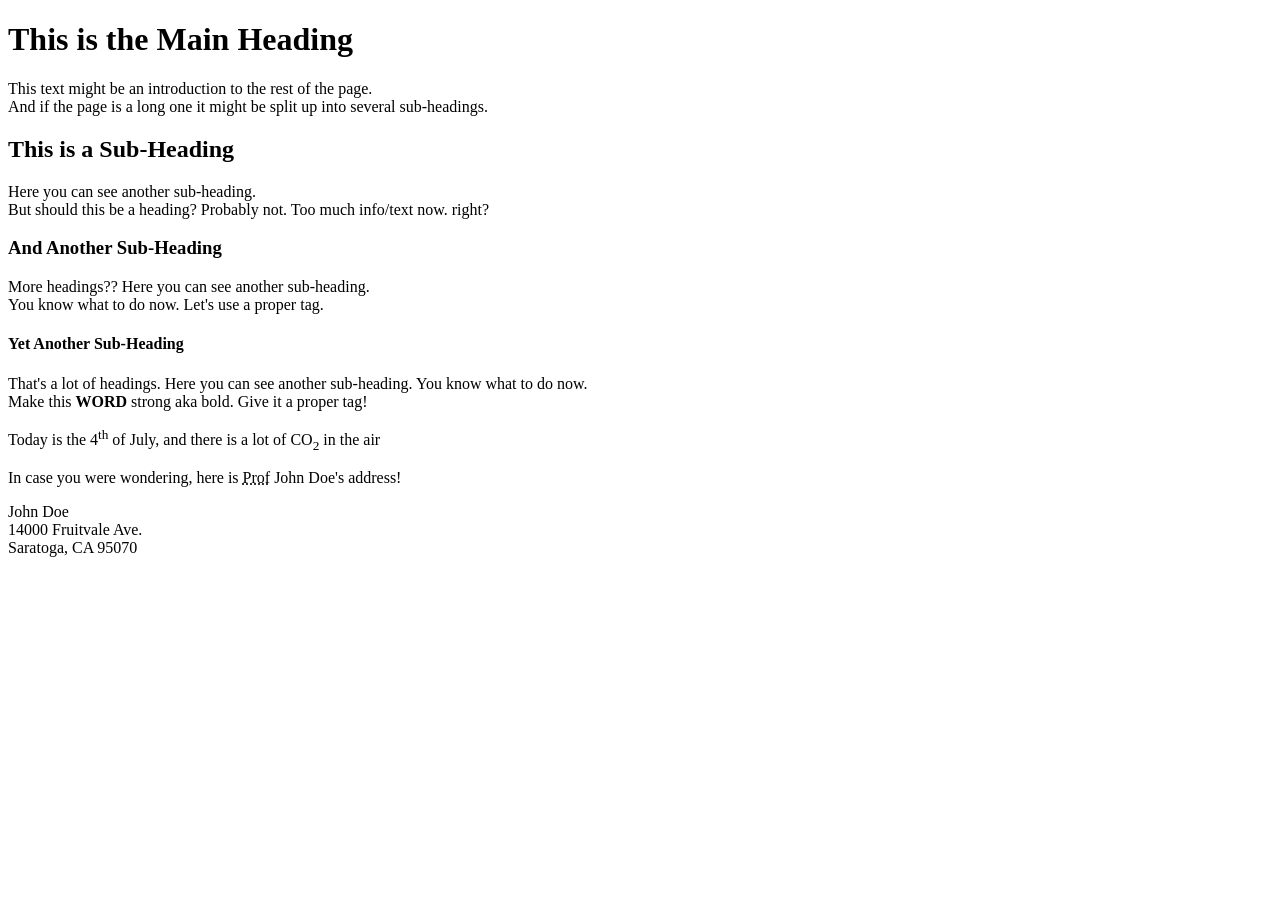
<file: Structuring information into a HTML document.html>
<!DOCTYPE html>
<html lang="en">
<head>
    <meta charset="UTF-8">
    <meta name="viewport" content="width=device-width, initial-scale=1.0">
    <title>Structuring information into a HTML document</title>
</head>
<body>
    <h1>This is the Main Heading</h1>
    <p>This text might be an introduction to the rest of the page. <br >And if the page is a long 
    one it might be split up into several sub-headings.</p>
    <h2>This is a Sub-Heading</h2>
    <p>Here you can see another sub-heading. <br >But should this be a heading? Probably not. Too much info/text now.
       right?</p>
    <h3>And Another Sub-Heading</h3>
    <p>More headings?? Here you can see another sub-heading. <br >You know what to do now. Let's use a proper tag.</p>
    <h4>Yet Another Sub-Heading</h4>
    <p>That's a lot of headings. Here you can see another sub-heading. You know what to do now.  
       <br >Make this <strong>WORD</strong> strong aka bold. Give it a proper tag!</p>
    <p>Today is the 4<sup>th</sup> of July, and there is a lot of CO<sub>2</sub> in the air</p>
    <p>In case you were wondering, here is <abbr title="Professor">Prof</abbr> John Doe's address!</p>
    <p>John Doe <br > 14000 Fruitvale Ave. <br > Saratoga, CA 95070</p>
</body>
</html>
</file>
<file: styles_lab_chapt 11+12.css>
@import url('https://fonts.googleapis.com/css2?family=Indie+Flower&display=swap');
h1 {
    font-family: 'Indie Flower', sans-serif;    
    font-size: 50px;
    text-align: center;
}

h2 { 
    font-family: 'Indie Flower', sans-serif;    
    font-size: 30px;
    text-align: center;}

ul {
    list-style-type: none;
    font-family: 'Indie Flower', sans-serif;    
    font-size: 50px;
    text-align: center;
}

a {
    text-decoration: none;
}

.centerImage {
    display: block;
    margin-left: auto;
    margin-right: auto;
}

li {  
    font-family: 'Indie Flower', sans-serif;    
    font-size: 30px;
    text-align: center;
}

p {
    font-family: 'Indie Flower', sans-serif;    
    font-size: 30px;
    color: black;
    text-align: center;
    background-color: rgb(174, 133, 187);
    text-shadow: 2px 2px 4px #000;
}
</file>
<file: styles_Lab + Assignment_Chpt 13.css>
@import url('https://fonts.googleapis.com/css2?family=Mystery+Quest&display=swap');
*, ::before, ::after {
    box-sizing: border-box;
}
a:link {
color:yellow;
text-decoration: none;

}
a:visited {
color:crimson;

}
a:hover {
color:forestgreen;
text-decoration: underline;

}
a:active {
color:mediumvioletred;

}

nav {
    font-family: 'Mystery Quest', sans-serif;   
    text-align: center;
    margin-bottom: 75px;
    font-size: 25px;
}

nav li {
    font-family: 'Mystery Quest', sans-serif;
    display: inline;
    margin: 10px;
}

a {
    text-decoration: none;
}

h1 {
    font-family: 'Mystery Quest', sans-serif;  
    font-size: 50px; 
    border-top: 5px solid whitesmoke;
    border-bottom: 5px solid whitesmoke;
    padding: 20px;
    text-align: center;
    margin: 5% 20%;
    margin-bottom: 5%;
    border-radius: 10px;
}

h2 {
    font-family: 'Mystery Quest', sans-serif;
    color: tomato;   
    border-top: 5px solid whitesmoke;
    border-bottom: 5px solid whitesmoke;
    padding: 20px;
    text-align: center;
    margin: 5% 20%;
    margin-bottom: 5%;
    border-radius: 10px;
}


p {
    font-family: 'Mystery Quest', sans-serif;  
    text-align: center;
}

form {
    font-family: 'Mystery Quest', sans-serif;  
    text-align: center; 
}

.biography {
    background-color:deepskyblue;
    color:#000;
    text-shadow: 2px 2px 4px #000;
    padding: 20px;
}

.styling-list li {
    display: block;
}

.styling-list {
    list-style-type: none;
    text-align: center;
    padding: 0;
}

.styling-box {
    padding: 20px;
    height: 400px;
    width: 400px;
    border-radius: 10px 60px;
    margin-left: auto;
    margin-right: auto;
    margin-bottom: 20px;
    margin-top: 20px;
    text-align: center;
    background-color: darkgreen;
    font-size: 20px;
}

.centerImage {
    display: block;
    margin: auto;
    box-shadow: 5px 5px 5px 5px #777777;
    width: 600px;
    max-width: 100%;
    height: auto;
}

/* iPAD */
@media (min-width: 481px) and (max-width: 768px) {
    h1 {
        font-size: 40px;
    }

    .centerImage {
        width: 400px;
    }

    .styling-box {
        height: 350px;
        width: 350px;
        font-size: 15px;
    }
}

/* MOBILE */
@media (max-width: 480px) {
    h1 {
        font-size: 25px;
    }

    .centerImage {
        width: 250px;
    }

    .styling-box {
        height: 275px;
        width: 275px;
        font-size: 12px;
    }
}
</file>
<file: styles_lab_chpt10.css>
* {
font-family: Arial, Verdana, sans-serif;}

h1 {
font-family: "Courier New", monospace;}

h2 {
color: blue;}

.firstParagraph {
color: purple;
font-size: 25px;
background-color: green;}

ul {
border: 2px solid orange;}

li {
font-size: 18px;
color: red;}

.headerTwo {
color: brown;
font-size: 35px;
background-color: pink;}

#specialHeader {
color: green;
font-size: 30px;
border: 4px solid red;}

.blueBox {
border: 10px solid blue;}

.blueBox p {
color: red;
font-size: 20px;}

.purpleBox {
background-color: purple;}

.purpleBox p {
color: red;
font-size: 32px;}
</file>
